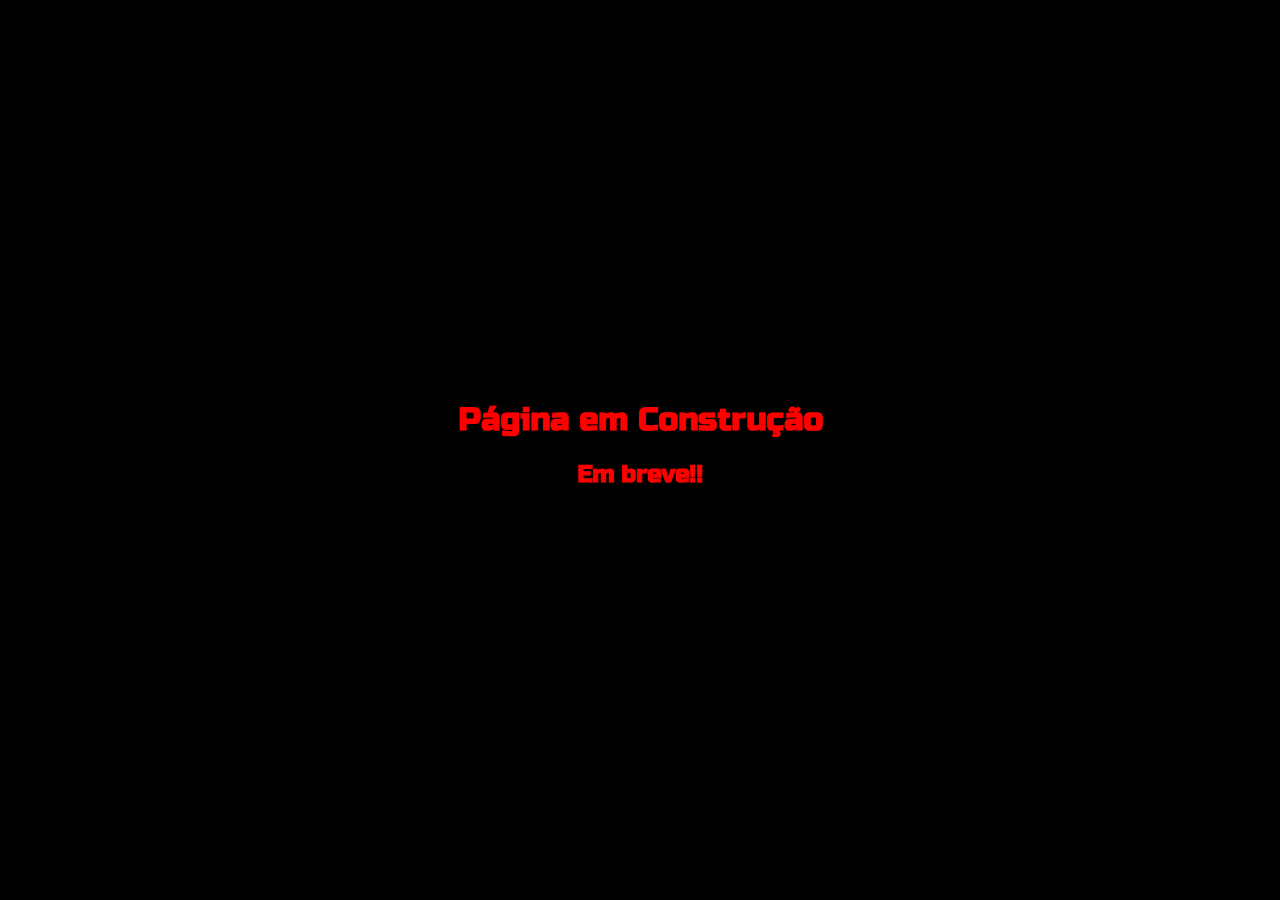
<file: contato.html>
<!DOCTYPE html>
<html>
    <head><title>Contato</title>
        <link href="https://fonts.googleapis.com/css?family=Russo+One&display=swap" rel="stylesheet">
        <style>
            body{
                padding: 0px;
                margin: 0px;
                background-color: black;
                color: red;
                font-family: 'Russo One', sans-serif;
            }
            h1{
                text-align: center;
                margin-left: auto;
                margin-right: auto;
                margin-top:400px;
               
            }
            h2{ text-align: center;
                margin-left: auto;
                margin-right: auto;
                margin-top:auto;
              

            }
        </style>
    </head>
    <body>
        <h1>Página em Construção</h1>
        <h2>Em breve!!</h2>

    </body>
</html>
</file>
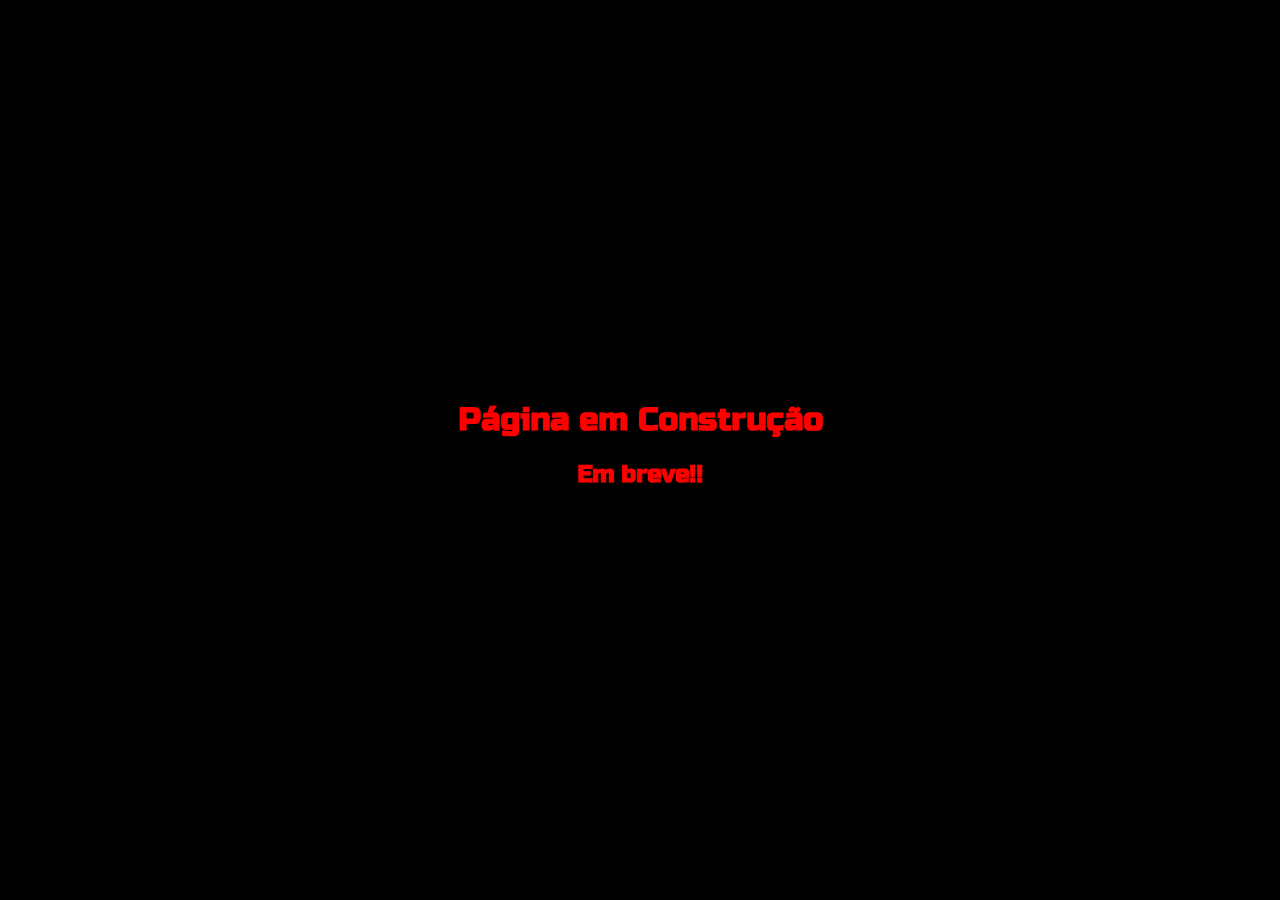
<file: trabalhos.html>
<!DOCTYPE html>
<html>
    <head><title>Trabalhos</title>
        <link href="https://fonts.googleapis.com/css?family=Russo+One&display=swap" rel="stylesheet">
        <style>
            body{
                padding: 0px;
                margin: 0px;
                background-color: black;
                color: red;
                font-family: 'Russo One', sans-serif;
            }
            h1{
                text-align: center;
                margin-left: auto;
                margin-right: auto;
                margin-top:400px;
               
            }
            h2{ text-align: center;
                margin-left: auto;
                margin-right: auto;
                margin-top:auto;
              

            }
        </style>
    </head>
    <body>
        <h1>Página em Construção</h1>
        <h2>Em breve!!</h2>

    </body>
</html>
</file>
